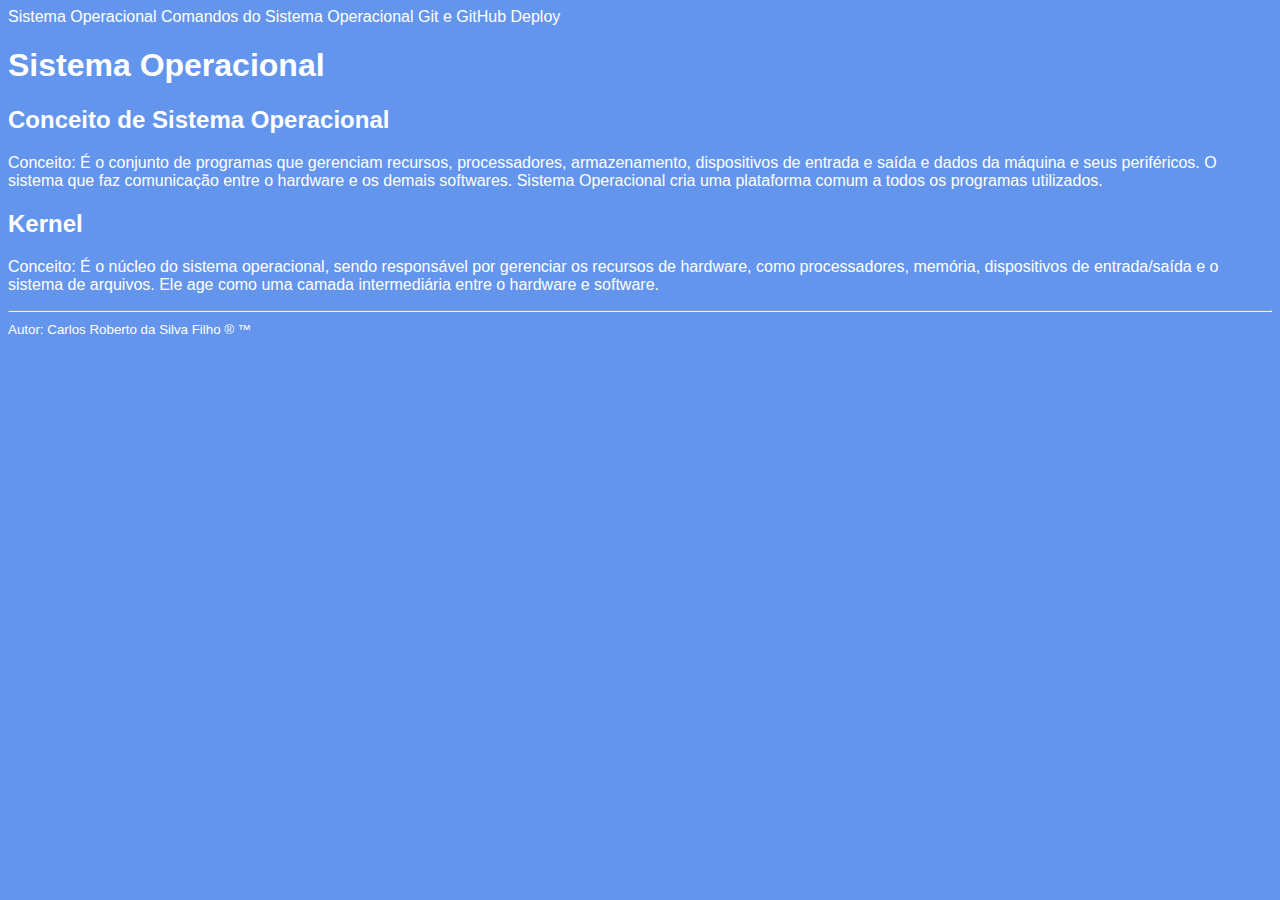
<file: index.html>
<!DOCTYPE html>
<html lang="pt-BR">
<head>
    <meta charset="UTF-8">
    <meta name="viewport" content="width=device-width, initial-scale=1.0">
    <link rel="stylesheet" href="style.css">
    <title>Página Inicial</title>
</head>
<body>
    <header>
        <nav>
            <a href="index.html">Sistema Operacional</a>
            <a href="comandos.html">Comandos do Sistema Operacional</a>
            <a href="git.html">Git e GitHub</a>
            <a href="deploy.html">Deploy</a>
        </nav>
    </header>
    <main>
        <h1>Sistema Operacional</h1>
        <article>
            <h2>Conceito de Sistema Operacional</h2>
            <p><span>Conceito: </span> É o conjunto de programas que gerenciam recursos, processadores, armazenamento, dispositivos de entrada e saída e dados da máquina e seus periféricos. O sistema que faz comunicação entre o hardware e os demais softwares. Sistema Operacional cria uma plataforma comum a todos os programas utilizados.</p>
        </article>
        <article>
            <h2>Kernel</h2>
            <p><span>Conceito: </span>É o núcleo do sistema operacional, sendo responsável por gerenciar os recursos de hardware, como processadores, memória, dispositivos de entrada/saída e o sistema de arquivos. Ele age como uma camada intermediária entre o hardware e software.</p>
        </article>
    </main>
    <footer>
        <hr>
        <small>Autor: Carlos Roberto da Silva Filho &reg; &trade;</small>
    </footer>
</body>
</html>
</file>
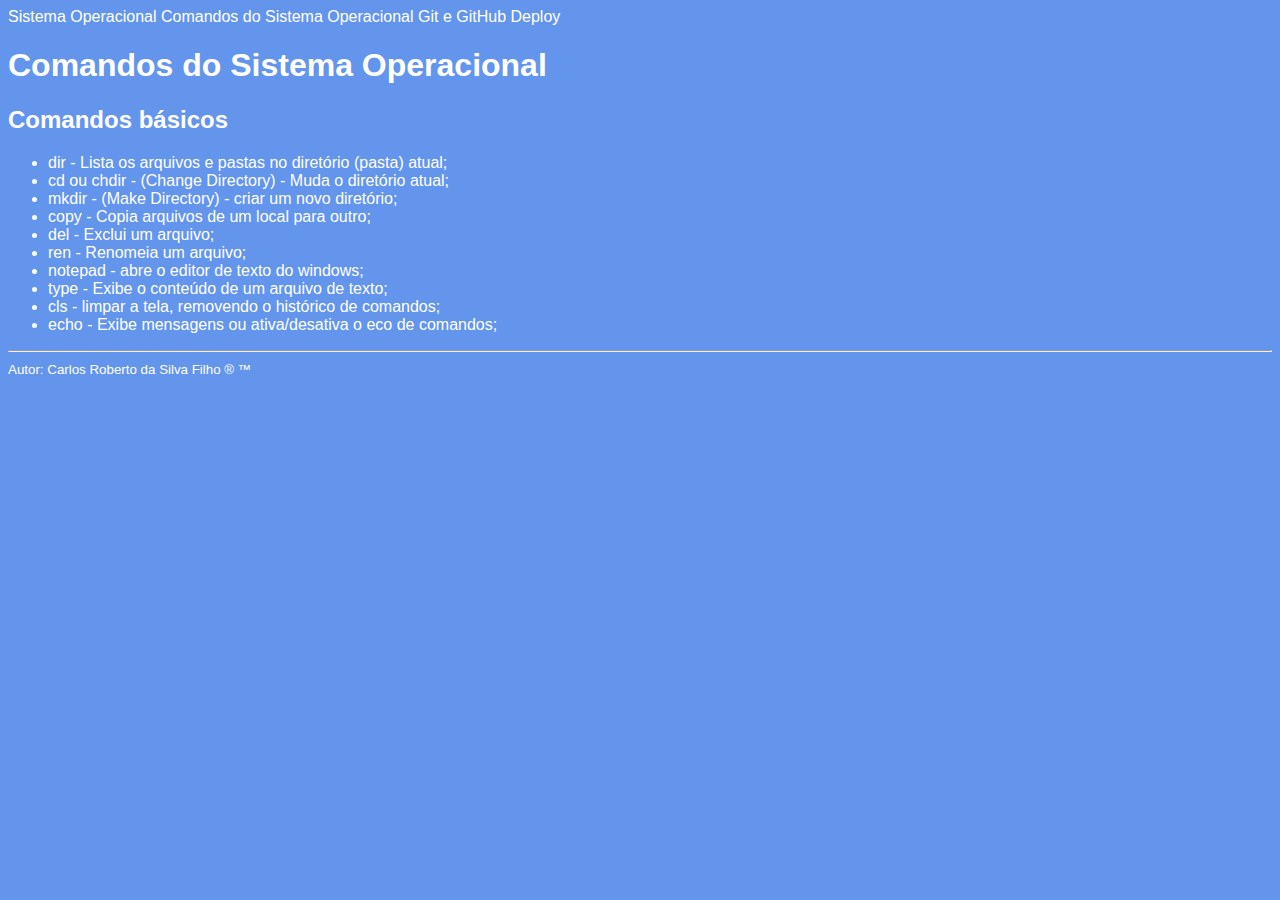
<file: comandos.html>
<!DOCTYPE html>
<html lang="pt-BR">
<head>
    <meta charset="UTF-8">
    <meta name="viewport" content="width=device-width, initial-scale=1.0">
    <link rel="stylesheet" href="style.css">
    <title>Página Inicial</title>
</head>
<body>
    <header>
        <nav>
            <a href="index.html">Sistema Operacional</a>
            <a href="comandos.html">Comandos do Sistema Operacional</a>
            <a href="git.html">Git e GitHub</a>
            <a href="deploy.html">Deploy</a>
        </nav>
    </header>
    <main>
        <h1>Comandos do Sistema Operacional</h1>
        <article>
            <h2>Comandos básicos</h2>
            <ul>
                <li>dir - Lista os arquivos e pastas no diretório (pasta) atual;</li>
                <li>cd ou chdir - (Change Directory) - Muda o diretório atual;</li>
                <li>mkdir - (Make Directory) - criar um novo diretório;</li>
                <li>copy - Copia arquivos de um local para outro;</li>
                <li>del - Exclui um arquivo;</li>
                <li>ren - Renomeia um arquivo;</li>
                <li>notepad - abre o editor de texto do windows;</li>
                <li>type - Exibe o conteúdo de um arquivo de texto;</li>
                <li>cls - limpar a tela, removendo o histórico de comandos;</li>
                <li>echo - Exibe mensagens ou ativa/desativa o eco de comandos;</li>
            </ul>
        </article>
    </main>
    <footer>
        <hr>
        <small>Autor: Carlos Roberto da Silva Filho &reg; &trade;</small>
    </footer>
</body>
</html>
</file>
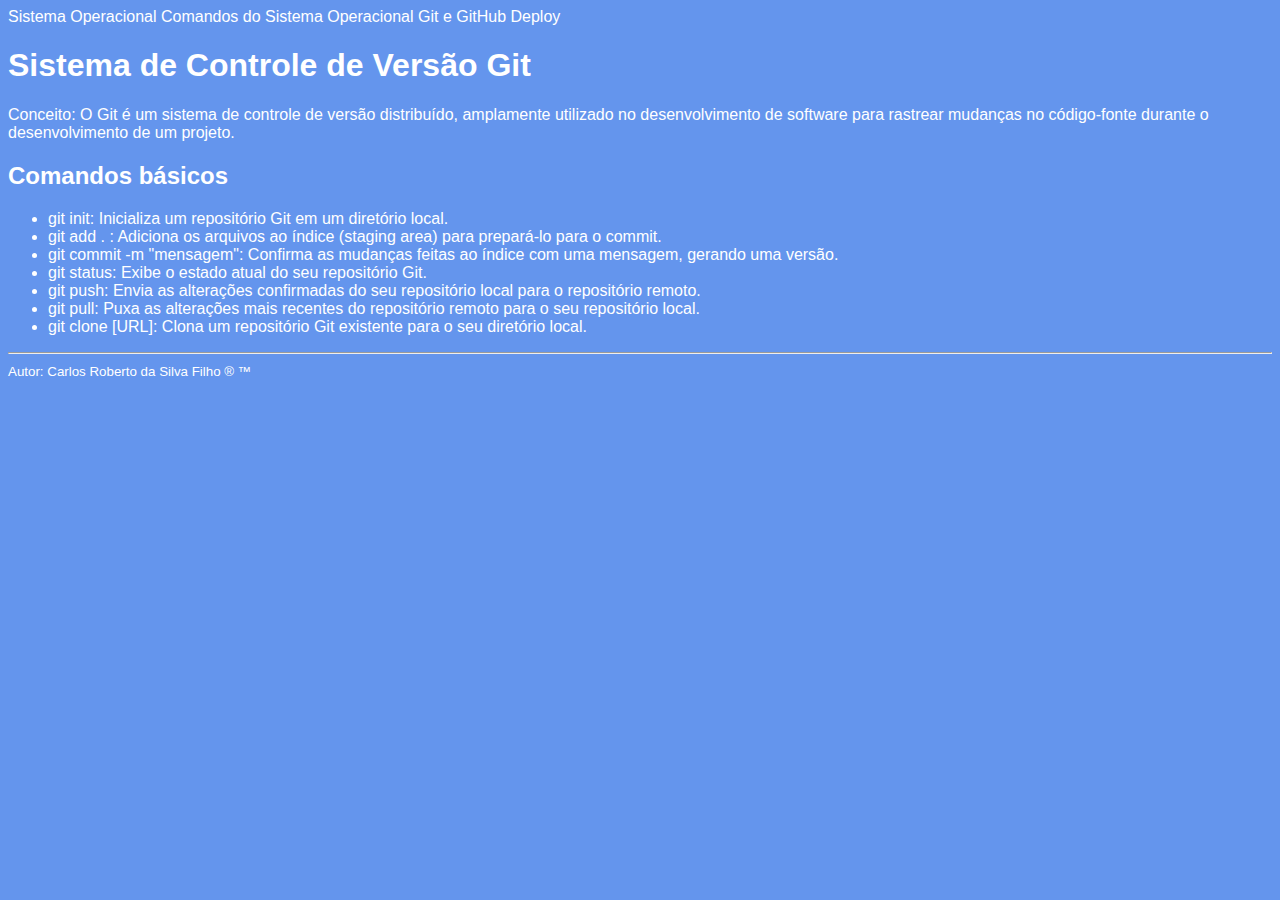
<file: git.html>
<!DOCTYPE html>
<html lang="pt-BR">
<head>
    <meta charset="UTF-8">
    <meta name="viewport" content="width=device-width, initial-scale=1.0">
    <link rel="stylesheet" href="style.css">
    <title>Página Inicial</title>
</head>
<body>
    <header>
        <nav>
            <a href="index.html">Sistema Operacional</a>
            <a href="comandos.html">Comandos do Sistema Operacional</a>
            <a href="git.html">Git e GitHub</a>
            <a href="deploy.html">Deploy</a>
        </nav>
    </header>
    <main>
        <h1>Sistema de Controle de Versão Git</h1>
        <article>
            <p><span>Conceito: </span> O Git é um sistema de controle de versão distribuído, amplamente utilizado no desenvolvimento de software para rastrear mudanças no código-fonte durante o desenvolvimento de um projeto.</p>
        </article>
        <article>
            <h2>Comandos básicos</h2>
            <ul>
                <li>git init: Inicializa um repositório Git em um diretório local.</li>
                <li>git add . : Adiciona os arquivos ao índice (staging area) para prepará-lo para o commit.</li>
                <li>git commit -m "mensagem": Confirma as mudanças feitas ao índice com uma mensagem, gerando uma versão.</li>
                <li>git status: Exibe o estado atual do seu repositório Git.</li>
                <li>git push: Envia as alterações confirmadas do seu repositório local para o repositório remoto.</li>
                <li>git pull: Puxa as alterações mais recentes do repositório remoto para o seu repositório local.</li>
                <li>git clone [URL]: Clona um repositório Git existente para o seu diretório local.</li>
            </ul>
        </article>
    </main>
    <footer>
        <hr>
        <small>Autor: Carlos Roberto da Silva Filho &reg; &trade;</small>
    </footer>
</body>
</html>
</file>
<file: style.css>
body{
    background-color: cornflowerblue;
    color: white;
    font-family: Verdana, sans-serif;
}

a{
    color: white;
    text-decoration: none;
}

a:hover{
    cursor: pointer;
    background-color: green;
    font-size: 1.25rem;
    transition: 0.6s;
    color: white;
}

a:visited{
    color: white;
}
</file>
